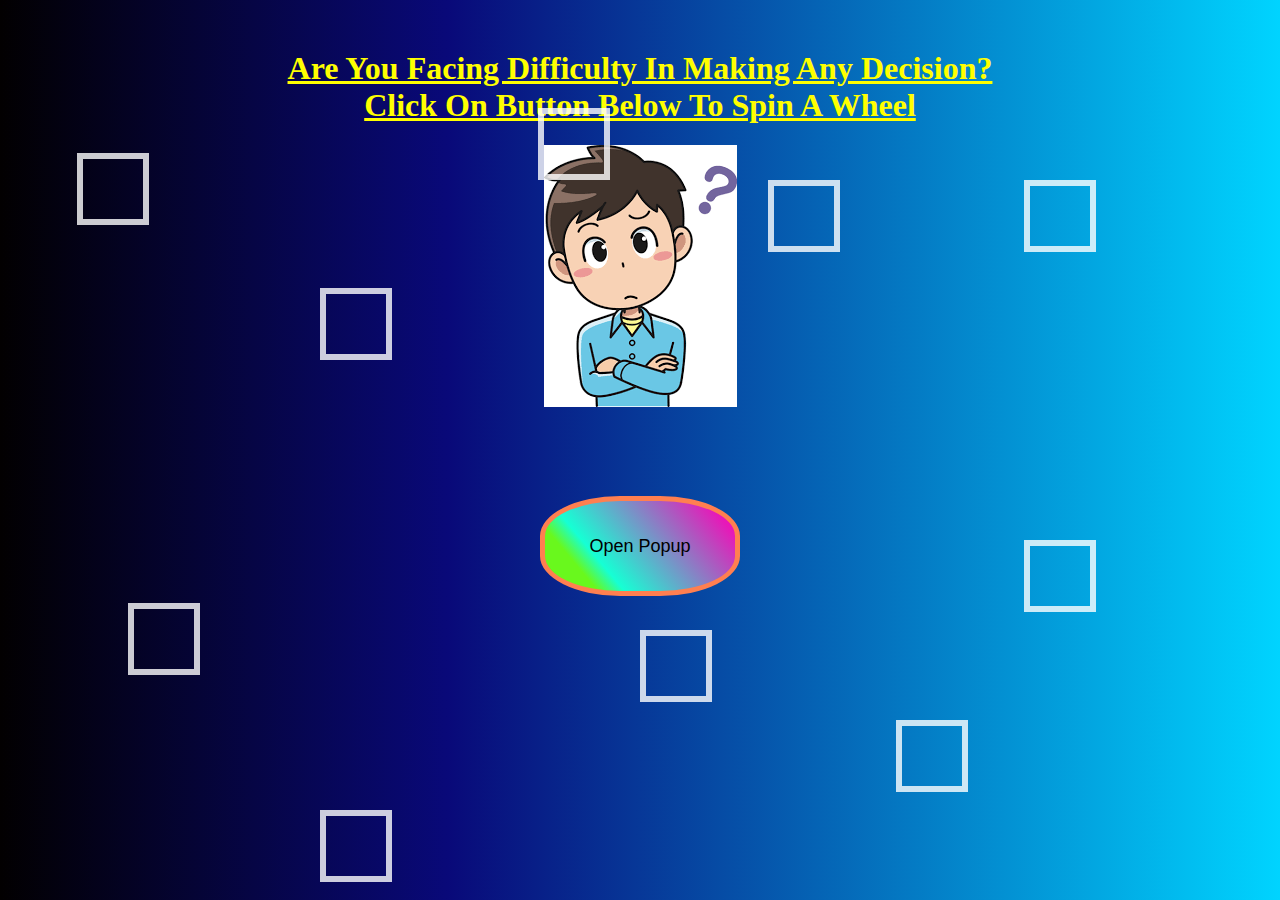
<file: index.html>
<!DOCTYPE html>
<html lang="en">
<head>
    <meta charset="UTF-8">
    <meta http-equiv="X-UA-Compatible" content="IE=edge">
    <meta name="viewport" content="width=device-width, initial-scale=1.0">
    <title>POP-UP</title>
    <link rel="stylesheet" href="CSS/popup.css">
    <link rel="stylesheet" href="CSS/spin_wheel.css">
    <link rel="stylesheet" href="CSS/background_effect.css">
</head>
<body>
    <div class="wrapper">
    <h1>Are You Facing Difficulty In Making Any Decision? <br />Click On Button Below To Spin A Wheel</h1>
    <img style="text-align: center;" src="images.png" alt="questioning-image" />
    <div id="popup-button">
        <button>Open Popup</button>
    </div>  
    <div class="popup-overlay"></div>
    <div class="popup">
        <h2 style="color: yellow; background-color: red; text-align: center;">Ye Popup Window Hai</h2>
        <button id="spin" onclick="spin();">Spin</button>
        <div class="arrow"></div>
        <div class="container">
            <div id="one">YES</div>
            <div id="two">NO</div>
            <div id="three">YES</div>
            <div id="four">NO</div>
            <div id="five">YES</div>
            <div id="six">NO</div>
            <div id="seven">YES</div>
            <div id="eight">NO</div>
        </div>
        <div id="popup-close-button">
            &times;
        </div>
    </div> 
        <div class="box">
            <div></div>
            <div></div>
            <div></div>
            <div></div>
            <div></div>
            <div></div>
            <div></div>
            <div></div>
            <div></div>
            <div></div>
        </div>

    </div>
    
</body>
<script src="JS/popup.js"></script>
<script src="JS/spin_wheel.js"></script>
</html>
</file>
<file: CSS/popup.css>
body {
    margin: 0;
    padding: 0;
}

h1 {
    text-align: center;
    justify-content: center;
    text-decoration: underline;
    margin-top: 50px;
    color: yellow;
}

#popup-button {
    display: flex;
    align-items: center;
    justify-content: center;
    height: 30vh;
}

button {
    cursor: pointer;
    width: 200px;
    height: 100px;
    border-radius: 40%;
    font-size: large;
    background: linear-gradient(50deg ,rgb(105, 248, 29) 20% , rgb(22,255,212,1) 30% , rgb(233,22,184,1) 90%);
    font-family: 'Trebuchet MS', 'Lucida Sans Unicode', 'Lucida Grande', 'Lucida Sans', Arial, sans-serif;
    border: 5px solid coral;
}

button:hover {
    border: 5px solid white;
}

.popup-overlay {
    position: fixed;
    top: 0px;
    left: 0px;
    width: 100%;
    height: 100%;
    background: rgba(0, 0, 0, 0.5);
    display: none;
}

.popup {
    position: fixed;
    top: -150%;
    left: 50%;
    transform: translate(-50%,-50%);
    width: 700px;
    height: 500px;
    padding: 20px;
    background-color: rgb(143, 237, 183);
}

#popup-close-button {
    position: absolute;
    top: 10px;
    right: 10px;
    font-size: 25px;
    background-color: black;
    color: white;
    padding: 5px;
    font-weight: bold;
    cursor: pointer;
    border-radius: 10px;
}

body.popup-active .popup {
    top: 50%;
}

body.popup-active .popup-overlay {
    display: block;
}
</file>
<file: CSS/spin_wheel.css>
.container {
    width: 400px;
    height: 400px;
    background-color:red;
    border-radius: 50%;
    border: 15px dotted white;
    position: relative;
    overflow: hidden;
    transition: 5s;
}
.container div {
    height: 50%;
    width: 50%;
    transform: translateX(-50%);
    position: absolute;
    transform-origin: bottom;
    clip-path: polygon(100% 0 , 50% 100%, 0 0);
    text-align: center;
    display: flex;
    align-items: center;
    justify-content: center;
    font-size: 25px;
    font-weight: bold;
    font-family: 'Gill Sans', 'Gill Sans MT', Calibri, 'Trebuchet MS', sans-serif;
    color: white;
    left:100px;
}

#one {
    background-color: darkblue;
    left: 50%;
}

#two {
    background-color: rgb(64, 108, 195);
    transform: rotate(45deg);
}

#three {
    background-color: darkblue;
    transform: rotate(90deg);
}

#four {
    background-color: rgb(64, 108, 195);
    transform: rotate(135deg);
}
#five {
    background-color: darkblue;
    transform: rotate(180deg);
}
#six {
    background-color: rgb(64, 108, 195);
    transform: rotate(225deg);
}
#seven {
    background-color: darkblue;
    transform: rotate(270deg);
}
#eight {
    background-color: rgb(64, 108, 195);
    transform: rotate(315deg);
}

.arrow {
    position:absolute;
    top: 45%;
    right: 140px;
    transform: translate(-50%);
    color: rgb(0, 0, 0);
    
}

.arrow::after{
    content: '\21DC';
    font-size: 100px;
}

#spin {
    position: absolute;
    top: 45%;
    left: 85%;
    width: 150px;
    border: 5px solid cadetblue;
    border-radius: 40%;
    transform: translate(-50%);
}

#spin:hover {
    border: 5px solid white;
}
</file>
<file: CSS/background_effect.css>
.wrapper {
    position: absolute;
    text-align: center;
    width: 100%;
    height: 100%;
    overflow: hidden;
    background: linear-gradient(90deg, rgba(2,0,.6) 0%, rgba(9,9,121,1) 35%, rgba(0,212,255,1) 100%);
}

.box div {
    position: absolute;
    width: 60px;
    height: 60px;
    background-color: transparent;
    border: 6px solid rgba(255,255,255,0.8);
}

.box div:nth-child(1) {
    top: 12%;
    left: 42%;
    animation: animate 10s linear infinite;
}

.box div:nth-child(2) {
    top: 70%;
    left: 50%;
    animation: animate 7s linear infinite;
}

.box div:nth-child(3) {
    top: 17%;
    left: 6%;
    animation: animate 9s linear infinite;
}

.box div:nth-child(4) {
    top: 20%;
    left: 60%;
    animation: animate 10s linear infinite;
}

.box div:nth-child(5) {
    top: 67%;
    left: 10%;
    animation: animate 6s linear infinite;
}

.box div:nth-child(6) {
    top: 80%;
    left: 70%;
    animation: animate 12s linear infinite;
}

.box div:nth-child(7) {
    top: 60%;
    left: 80%;
    animation: animate 15s linear infinite;
}

.box div:nth-child(8) {
    top: 32%;
    left: 25%;
    animation: animate 16s linear infinite;
}

.box div:nth-child(9) {
    top: 90%;
    left: 25%;
    animation: animate 9s linear infinite;
}

.box div:nth-child(10) {
    top: 20%;
    left: 80%;
    animation: animate 5s linear infinite;
}

@keyframes animate {
    0% {
        transform: scale(0) translateY(0) rotate(0);
        opacity: 1;
    }
    100% {
        transform: scale(1.3) translateY(-90px) rotate(360deg);
        opacity: 0;
    }
}
</file>
